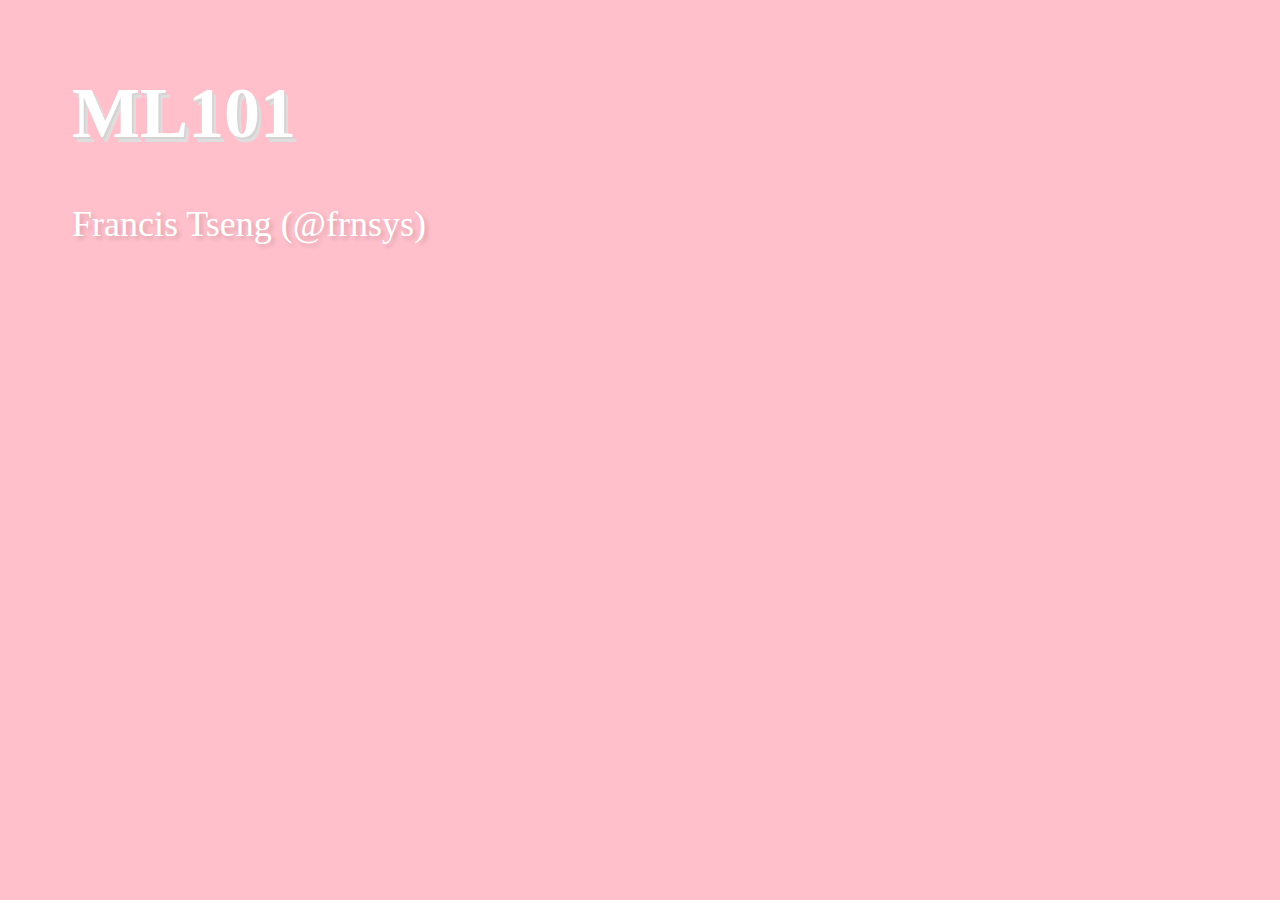
<file: presentation/html/index.html>
<!doctype html>
<html lang="en">
<head>
    <meta charset="utf-8">
    <meta http-equiv="X-UA-Compatible" content="IE=edge,chrome=1">
    <meta name="viewport" content="width=device-width,initial-scale=1">
    <title>ml101</title>
    <link rel="stylesheet" type="text/css" href="style.css">
    
<style>
html, body {
    overflow: hidden;
    font-size: 1.5em;
}
</style>

</head>

<body>
    
    <main role="main">
        <div class="note" id="note">
            <h1>ML101</h1>
<p>Francis Tseng (@frnsys)</p>
<hr />
<p>let's start setting up b/c it will probably take awhile ⏳</p>
<pre><code>git clone https://github.com/frnsys/ml101
cd ml101/altai
pip install -r requirements.txt
jupyter notebook
</code></pre>
<hr />
<h2>what we'll cover today</h2>
<ul>
<li>intuitively understand what machine learning does</li>
<li>walkthrough two simple examples to introduce important concepts<ul>
<li>linear learning</li>
<li>neural networks</li>
</ul>
</li>
<li>connect what we've learned to deeper examples:<ul>
<li>recurrent neural networks</li>
<li>reinforcement learning</li>
</ul>
</li>
</ul>
<hr />
<figure><img alt="&lt;http://work.caltech.edu/library/&gt;" src="assets/ml_overload0.png" /><figcaption><a href="http://work.caltech.edu/library/">http://work.caltech.edu/library/</a></figcaption>
</figure>
<p>machine learning is a massive field!</p>
<p>what ties it together?</p>
<hr />
<p>we'll only be able to go into depth with a couple techniques, but the intuition you'll gain will make it easier to approach other parts.</p>
<hr />
<p>the techniques we'll learn today are behind neat things like...</p>
<ul>
<li><a href="https://deepmind.com/alpha-go">AlphaGo</a> (beat world Go champion 4-1)</li>
<li>AIs that can <a href="https://www.youtube.com/watch?v=Vr5MR5lKOc8">play Atari games</a> as well as or better than humans 🕹</li>
<li><a href="https://www.youtube.com/watch?v=VCdxqn0fcnE">autonomous trick helicopter</a></li>
<li><a href="https://www.robinsloan.com/notes/writing-with-the-machine/">prose suggestions</a></li>
<li>algorithmic text generation, e.g. <a href="http://fullest.house/">Fullest House</a></li>
<li>imitating author styles, e.g. <a href="https://www.countbayesie.com/blog/2015/5/24/writing-finnegans-wake-with-a-recurrent-neural-net">Finnegan's Wake</a></li>
<li>algorithmic music generation, e.g. <a href="https://medium.com/dbrs-innovation-labs/in-his-novel-galatea-2-2-e9d11c9b7c2a#.xd00cremz">sheet music</a></li>
<li><a href="http://www.anthology.aclweb.org/D/D14/D14-1074.pdf">computational Chinese poetry</a></li>
<li><a href="https://youtu.be/-YMfJLFynmA?t=345">autonomous driving robots</a></li>
<li><a href="https://www.youtube.com/watch?v=W_gxLKSsSIE">a pancake-flipping robot</a></li>
<li><a href="http://frnsys.com/hosny/">simulations of economies</a></li>
</ul>
<hr />
<p>to do that kind of stuff, we'll learn how to use these tools:</p>
<ol>
<li><a href="http://scikit-learn.org/stable/"><code>scikit-learn</code></a> for supervised linear learning</li>
<li><a href="http://keras.io/"><code>keras</code></a> for neural networks</li>
<li><a href="http://pandas.pydata.org/"><code>pandas</code></a> for handling data</li>
<li><a href="http://matplotlib.org/"><code>matplotlib</code></a> and <a href="https://web.stanford.edu/~mwaskom/software/seaborn/"><code>seaborn</code></a> for visualizing data</li>
</ol>
<hr />
<h2>assumptions</h2>
<ul>
<li>you have some python 🐍 experience</li>
<li>you know a bit of high school 🏫 math</li>
</ul>
<hr />
<h2>What do you know about machine learning? 💬</h2>
<hr />
<p>ok, so what the heck is machine learning doing? what is it even for?</p>
<h2>💻🤔</h2>
<hr />
<h2>✨~modeling the world~✨</h2>
<hr />
<p>we can model phenomena, both natural and artificial, as mathematical functions</p>
<h1>y ⟶ <mathjax>$f(x)$</mathjax></h1>
<h1>💫 ⟶ <mathjax>$f(⚛)$</mathjax></h1>
<h1>💹 ⟶ <mathjax>$f(📰)$</mathjax></h1>
<h1>🎼 ⟶ <mathjax>$f(🎼)$</mathjax></h1>
<h1>🎼 ⟶ <mathjax>$f(🎼,😶)$</mathjax></h1>
<hr />
<p>which basically means we want to find a mapping of some <strong>input</strong> to some <strong>output</strong> in a way that reflects reality</p>
<figure><img alt="http://mathinsight.org/function_machine" src="assets/function_machine.png" /><figcaption><a href="http://mathinsight.org/function_machine">http://mathinsight.org/function_machine</a></figcaption>
</figure>
<hr />
<p>machine learning is all about finding these mappings (i.e. <strong>functions</strong>) from <strong>data</strong> (which is assumed to reflect reality)</p>
<hr />
<p>so why would you even want to learn one of these functions?</p>
<hr />
<p>once you learn your mystery function, there's so much you can do with it...</p>
<hr />
<h3>make predictions</h3>
<hr />
<figure><img alt="Colornet" src="assets/colornet.jpg" /><figcaption><a href="https://github.com/pavelgonchar/colornet">Colornet</a></figcaption>
</figure>
<hr />
<figure><img alt="thingscoop" src="assets/thingscoop.png" /><figcaption><a href="https://github.com/agermanidis/thingscoop">thingscoop</a></figcaption>
</figure>
<hr />
<h3>automate decisions</h3>
<hr />
<figure><img alt="World Leader Tips (Brian Clifton)" src="assets/world_leader_tips.png" /><figcaption><a href="http://uselesspress.org/things/world-leader-tips/">World Leader Tips</a> (Brian Clifton)</figcaption>
</figure>
<hr />
<figure><img alt="Neuroaesthetics in Fashion (Edgar Simo-Serra, Sanja Fidler, Francesc Moreno-Noguer, Raquel Urtasun)" src="assets/fashion.jpg" /><figcaption><a href="http://hi.cs.waseda.ac.jp/~esimo/en/research/fashionability/">Neuroaesthetics in Fashion</a> (Edgar Simo-Serra, Sanja Fidler, Francesc Moreno-Noguer, Raquel Urtasun)</figcaption>
</figure>
<hr />
<h3>gain insight into a system</h3>
<hr />
<figure><img alt="Social Distance in the United States: Sex, Race, Religion, Age, and Education Homophily among Confidants, 1985 to 2004 (Jeffrey A. Smith, Miller McPherson, Lynn Smith-Lovin, University of Nebraska - Lincoln, 2014)" src="assets/confidant_model.png" /><figcaption><a href="http://digitalcommons.unl.edu/cgi/viewcontent.cgi?article=1254&amp;context=sociologyfacpub">Social Distance in the United States: Sex, Race, Religion, Age, and Education Homophily among Confidants, 1985 to 2004</a> (Jeffrey A. Smith, Miller McPherson, Lynn Smith-Lovin, University of Nebraska - Lincoln, 2014)</figcaption>
</figure>
<hr />
<h3>emulate a system</h3>
<hr />
<p>e.g. modify this image to match this person's style</p>
<figure><img alt="A Neural Algorithm of Artistic Style (Leon A. Gatys, Alexander S. Ecker, Matthias Bethge)" src="assets/stylenet.jpg" /><figcaption><a href="http://arxiv.org/pdf/1508.06576v1.pdf">A Neural Algorithm of Artistic Style</a> (Leon A. Gatys, Alexander S. Ecker, Matthias Bethge)</figcaption>
</figure>
<hr />
<figure><img alt="Geocities Forever (Aanand Prasad)" src="assets/geocities_forever.png" /><figcaption><a href="http://www.theverge.com/2016/5/11/11656122/geocities-forever-90s-auto-generated-web-design">Geocities Forever</a> (Aanand Prasad)</figcaption>
</figure>
<hr />
<p>let's work through a concrete example to better understand this.</p>
<p>(this example may feel a bit disconnected, but I promise it will make the more interesting stuff easier to understand)</p>
<hr />
<p>you're a fashion company and you want to create a line of on-demand perfect-fit pants.</p>
<p>the existing waist-size system is imprecise and inconsistent, and you're convinced you can figure out the exact centimeter waste size based on someone's weight alone.</p>
<p>i.e. we want to <em>predict</em> someone's waist size given their weight.</p>
<hr />
<p>to put this another way, you want to find a function that maps someone's weight (input) to a waist size (output).</p>
<p><mathjax>$$
\text{size} = f(\text{weight})
$$</mathjax></p>
<p>what is <mathjax>$f$</mathjax>??</p>
<hr />
<p>how could we come up with such a function? 🤔</p>
<p>there are <em>infinitely</em> many of them</p>
<hr />
<p>first, we can collect some data and try to narrow things down.</p>
<hr />
<p>we go out and survey a bunch of people, getting their weight and then measuring their waist size.</p>
<hr />
<p>we plot the data:</p>
<figure><img alt="" src="assets/data.png" /><figcaption></figcaption>
</figure>
<p>what does it look like?</p>
<hr />
<p>(kind of like a line)</p>
<hr />
<p>remember that a line can be described in the general form of</p>
<p><mathjax>$$
y = mx + b
$$</mathjax></p>
<hr />
<p>if we assume that a line fits this data well, and it looks like it does, then we only need to look at functions that take the form <mathjax>$y=mx+b$</mathjax>.</p>
<hr />
<p>remember that lines vary depending on what the values of <mathjax>$m$</mathjax> and <mathjax>$b$</mathjax> are:</p>
<figure><img alt="Lines" src="assets/lines.svg" /><figcaption>Lines</figcaption>
</figure>
<p>we say that <mathjax>$m$</mathjax> and <mathjax>$b$</mathjax> <em>parameterize</em> the function (<mathjax>$m$</mathjax> and <mathjax>$b$</mathjax> are called "parameters").</p>
<hr />
<p>these parameters define a unique function, so what we're <em>actually</em> looking for is values for <mathjax>$m$</mathjax> and <mathjax>$b$</mathjax>.</p>
<p>once we get those, we just plug them in and we get our function 🙃</p>
<hr />
<figure><img alt="" src="assets/data_line.png" /><figcaption></figcaption>
</figure>
<hr />
<p>but...because <mathjax>$m$</mathjax> and <mathjax>$b$</mathjax> could literally be <em>any</em> value, there are also infinite possible lines!</p>
<hr />
<p>anyway, we've at least narrowed things down to the point where we can "guess-and-check" different values of <mathjax>$m$</mathjax> and <mathjax>$b$</mathjax>.</p>
<p>we can eyeball it and seems like if the resulting line is a good fit and stop when we're content.</p>
<p>(to the notebook 🗒)</p>
<hr />
<p>that was pretty tedious...</p>
<p>what's the best way to deal with tedious processes?</p>
<hr />
<p>(have a computer do it)</p>
<h1>🤖</h1>
<hr />
<p>this is in essence what "machine learning" is:</p>
<h3><em>using computers to learn functions from observations (data)</em></h3>
<hr />
<p>so now let's try this with a computer</p>
<p>(example in notebook 🗒)</p>
<hr />
<p>now that we have this function, a customer can give us their weight and we can tailor our pants size to them!</p>
<hr />
<p>that worked pretty well didn't it? can we just stop there? why do we even need 🎉~neural networks~🎉?</p>
<hr />
<p>let's consider one more example problem.</p>
<p>we have some data about how many pants we sell throughout the year. we've been pretty wasteful with our production - we'll make a lot of pants some months and sell very few.</p>
<p>it would be nice if we could <em>predict</em> how many pants we'd sell that month so we produce only that much.</p>
<hr />
<p>(example in notebook 🗒)</p>
<hr />
<p>essentially every machine learning technique (e.g. linear regression, neural networks, SVMs, naive Bayes, etc) learns what these parameters are.</p>
<p>algorithms are differentiated by:</p>
<ul>
<li>the approach with which they do this learning.</li>
<li>what <em>kinds</em> of functions the algorithm can learn - some can only learn lines, while others can learn much fancier functions. 💪🏽</li>
</ul>
<hr />
<p>the example problems we have seen are called <strong>regression</strong> problems - they involve predicting some continuous value.</p>
<p>but there is another type of problem - <strong>classification</strong> - that also comes up a lot. in these problems, we want to predict which category some input belongs to.</p>
<figure><img alt="Deep Learning for Data Scientists (Andrew B. Gardner)" src="assets/cat_dog_classifier.png" /><figcaption><a href="http://www.slideshare.net/andrewgardner5811/deep-learning-for-data-scientists-dsatl-talk-alpharetta-20140108">Deep Learning for Data Scientists</a> (Andrew B. Gardner)</figcaption>
</figure>
<hr />
<p>we can have more than just two categories:</p>
<figure><img alt="ImageNet Classification with Deep convolutional Neural Networks (Alex Krizhevsky, Ilya Sutskever, Geoffrey E. Hinton)" src="assets/imagenet_classification.png" /><figcaption><a href="https://papers.nips.cc/paper/4824-imagenet-classification-with-deep-convolutional-neural-networks.pdf">ImageNet Classification with Deep convolutional Neural Networks</a> (Alex Krizhevsky, Ilya Sutskever, Geoffrey E. Hinton)</figcaption>
</figure>
<hr />
<p>with classification problems, we are still trying to find a function, but instead of having it fit "on top" of the data, we want it to weave through the different categories in the data.</p>
<figure><img alt="" src="assets/decision_boundary.png" /><figcaption></figcaption>
</figure>
<hr />
<p>(example in notebook 🗒)</p>
<hr />
<p>one particularly fun kind of neural network is a <em>recurrent neural network</em> (RNN)</p>
<p>these are great for modeling <em>sequences</em>, e.g. text📝, music🎶, time series🕐, and so on</p>
<hr />
<p>examples:</p>
<ul>
<li><a href="https://www.robinsloan.com/notes/writing-with-the-machine/">prose suggestions</a></li>
<li>algorithmic text generation, e.g. <a href="http://fullest.house/">Fullest House</a></li>
<li>imitating author styles, e.g. <a href="https://www.countbayesie.com/blog/2015/5/24/writing-finnegans-wake-with-a-recurrent-neural-net">Finnegan's Wake</a></li>
<li>algorithmic music generation, e.g. <a href="https://medium.com/dbrs-innovation-labs/in-his-novel-galatea-2-2-e9d11c9b7c2a#.xd00cremz">sheet music</a></li>
<li><a href="http://www.anthology.aclweb.org/D/D14/D14-1074.pdf">computational Chinese poetry</a></li>
</ul>
<hr />
<p>the problem we'll look at is something like:</p>
<p>given the character "f", what character do you think comes next?</p>
<hr />
<p>ok, what if I give you the character <em>sequence</em> "fu".</p>
<p>now what do you think comes next?</p>
<hr />
<p>ok, what if I extend that sequence to "fuc".</p>
<p>now what do you think comes next?</p>
<hr />
<p>what if I told you the text that preceded it was "my favorite color is"?</p>
<hr />
<figure><img alt="" src="assets/fuchsia.jpg" /><figcaption></figcaption>
</figure>
<hr />
<p>you were very unlikely to get the right answer given just "f" or "fu" or "fuc" - you needed the <em>context</em>.</p>
<p>if instead I had given the context of "what the", you'd have guessed something different.</p>
<hr />
<p>so context is really important, and RNNs are great at learning it.</p>
<hr />
<p>sounds like a lot of fun, but there's one hangup...</p>
<h1>🙁</h1>
<hr />
<h2>what if the inputs we want to use aren't numbers? 🤔</h2>
<p>for example, how do you put a piece of text into a function?</p>
<h1>📖 ⟶ 🔢</h1>
<p>how do you <em>represent</em> it as a number?</p>
<hr />
<p>this is the problem of <em>representation</em>, and it is key to machine learning.</p>
<hr />
<p>for text, one option is to map each word to a unique number.</p>
<h1>🙃</h1>
<hr />
<p>(example in notebook 🗒)</p>
<hr />
<p>one last kind of machine learning that I really enjoy</p>
<hr />
<iframe width="560" height="315" src="https://www.youtube.com/embed/NV9xViSfoBA" frameborder="0" allowfullscreen></iframe>

<hr />
<p>how would you program an agent to play that well?</p>
<hr />
<p>what we've seen so far is pretty cool, but things <em>really</em> get fun when we start designing agents that can act independently</p>
<p>where they can interact with an environment on their own, learn from it, and develop new behaviors 🤖</p>
<p><strong>reinforcement learning</strong> agents can learn optimal behaviors given new and unfamiliar environments. this can be games, or business management, or controlling robots, etc!</p>
<hr />
<figure><img alt="" src="assets/hosny.gif" /><figcaption></figcaption>
</figure>
<p>in <em>Humans of Simulated New York</em> we used reinforcement learning to simulate the government and businesses who try to respond to demands of the market, the needs of their workers, desire to increase profits (in the case of businesses) or the welfare of their citizens (in the case of the government).</p>
<p>e.g. when a business has leftover stock, they learn to produce less, if they have excess, they try to increase profit margins, etc</p>
<hr />
<p>reinforcement learning is behind neat stuff like Google DeepMind's <em>AlphaGo</em> 🏆 and their <a href="https://www.youtube.com/watch?v=Vr5MR5lKOc8">Atari-playing AIs</a> 🕹</p>
<hr />
<p>the behavior of the agent can be described by (you guessed it) a function, and of course we want to learn it 🎓</p>
<hr />
<p>the basic idea:</p>
<ul>
<li>we model the world as various <em>states</em> 🙍🏽 the agent can be in.</li>
<li>the agent can take <em>actions</em> 🏧 that move between these states.</li>
<li>each state has an associated <em>reward</em> 💰 (or punishment 🗡).</li>
<li>the agent <em>explores</em> 🗺 these states and learns which sequence of actions tend to lead to more rewards.</li>
</ul>
<p>this is given to us by a function, usually called <mathjax>$q$</mathjax>, which, given a state, maps actions to values - so this is the function we want to learn.</p>
<hr />
<figure><img alt="" src="assets/mdp.png" /><figcaption></figcaption>
</figure>
<p>a very simple set of agent states and actions. this agent will eventually spend all of its time sleeping 💤.</p>
<hr />
<p>a very simple environment for a RL agent is a "grid world"</p>
<figure><img alt="" src="assets/mdp_grid.png" /><figcaption></figcaption>
</figure>
<hr />
<figure><img alt="" src="assets/workshop_rl.gif" /><figcaption></figcaption>
</figure>
<p>(example in notebook 🗒)</p>
<hr />
<p>one main problem in RL is "exploration vs exploitation".</p>
<p>do you stick with certain reward, or risk the unknown for possibly greater reward?</p>
<p>e.g. ordering food at a restaurant, choosing a major in college, etc.</p>
<hr />
<p>another problem is "credit assignment" - if something good happens, is it because of the last thing you did? or is it because of a decision you made a long time ago?</p>
<hr />
<p>now let's try combining what we've learned:</p>
<h3>reinforcement learning + neural networks</h3>
<p>(we'll make a simple version of the Atari player)</p>
<hr />
<p>it's a lot like a classification problem.</p>
<p>this is the <a href="http://home.uchicago.edu/~arij/journalclub/papers/2015_Mnih_et_al.pdf">architecture of the Atari player</a>:</p>
<figure><img alt="" src="assets/dqn_model.png" /><figcaption></figcaption>
</figure>
<hr />
<figure><img alt="" src="assets/gameplayer.gif" /><figcaption></figcaption>
</figure>
<p>(example in notebook 🗒)</p>
<hr />
<p>through this process you've seen how much decision making we as people had to make with regards to what goes into the algorithm, which one we use, and so on.</p>
<h1>🤔</h1>
<p>hopefully it is clear that machine learning can't be claimed to be "fully objective" 🚽 or anything of the sort</p>
<hr />
<p>thanks!</p>
<p>if you want to go deeper: <a href="http://frnsys.com/ai_notes/">frnsys.com/ai_notes/</a></p>
<p>questions? comments?<br />
message me: @frnsys</p>
        </div>
        <div id="presentation">
        </div>
    </main>

    <script type="text/javascript">
        var nodes = document.getElementById('note').childNodes,
            out = document.getElementById('presentation'),
            els = [[]],
            curr_slide = window.location.hash ? parseInt(window.location.hash.substr(1)) : 0;

        // setup backgrounds
        var backgrounds = document.getElementsByClassName('background');
        for (var i=0; i < backgrounds.length; i++) {
            if (backgrounds[i].src !== undefined) {
                backgrounds[i].style.backgroundImage = 'url(' + backgrounds[i].src + ')';
                backgrounds[i].src = '';
            }
        }

        function build_slide(elms) {
            var slide = document.createElement('div');
            slide.className = 'slide';

            for(var j=0; j<elms.length; j++) {
                slide.appendChild(elms[j]);
            }

            if (slide.getElementsByClassName('background').length > 0) {
                slide.className += ' has-background';
            }
            out.appendChild(slide);
            return slide;
        }

        function scale_slides() {
            var slides = document.getElementsByClassName('slide'),
                win_width = window.innerWidth,
                win_height = window.innerHeight;
            for (var i=0; i<slides.length; i++) {
                var slide = slides[i],
                    slide_width = slide.scrollWidth,
                    slide_height = slide.scrollHeight,
                    scale = Math.min(win_width/slide_width, win_height/slide_height);
                if (scale < 1) {
                    var scaled_width = slide_width * scale,
                        offset = win_width/2 - scaled_width/2;
                    slide.style.transform       = 'translate(' + offset + 'px, 0) scale(' + scale + ')';
                    slide.style.transformOrigin = '0 0';

                    // compensate background scaling
                    var backgrounds = slide.getElementsByClassName('background');
                    for (var j=0; j < backgrounds.length; j++) {
                        backgrounds[j].style.transform = 'scale(' + 1/scale + ')';
                    }
                }
            }
        }


        // Build slides out of the note html, interpreting `hr` as a slide break.
        for (var i=0; i<nodes.length; i++) {
            if (nodes[i].nodeName.toLowerCase() == 'hr') {
                els.push([]);
            } else {
                els[els.length - 1].push(nodes[i]);
            }
        }
        for (var i=0; i<els.length; i++) {
            var slide = build_slide(els[i]);
            slide.id = 'slide' + i;
        }
        document.getElementById('note').style.display = 'none';

        var slides = document.getElementsByClassName('slide');

        function show_slide(i) {
            for (var j=0; j<slides.length; j++) {
                slides[j].style.visibility = 'hidden';
                var videos = slides[j].getElementsByTagName('video');
                for (var k=0; k<videos.length; k++) {
                    videos[k].pause();
                    videos[k].currentTime = 0;
                }
            }
            slides[i].style.visibility = 'visible';
            var videos = slides[i].getElementsByTagName('video');
            for (var j=0; j<videos.length; j++) {
                videos[j].play();
            }
            window.location.hash = i;
        }
        window.onload = function() {
            scale_slides();
            show_slide(curr_slide);
        };
        window.onresize = scale_slides;

        // used to update other windows in the slideshow
        // for this to work, you can't open as `file://`
        // you need to run it off a local server
        function broadcast_slide(idx) {
            localStorage.setItem('slide', idx);
        }
        window.addEventListener('storage', function(ev) {
            if (ev.key === 'slide') {
                var idx = parseInt(ev.newValue);
                curr_slide = idx;
                show_slide(curr_slide);
            }
        }, false);

        // Key navigation.
        document.onkeydown = function(e) {
            e = e || window.event;
            switch(e.which || e.keyCode) {
                case 40: // down
                    if (curr_slide < slides.length - 1) {
                        curr_slide += 1;
                        show_slide(curr_slide);
                        broadcast_slide(curr_slide);
                    }
                    e.preventDefault();
                    break;
                case 38: // up
                    if (curr_slide > 0) {
                        curr_slide -= 1;
                        show_slide(curr_slide);
                        broadcast_slide(curr_slide);
                    }
                    e.preventDefault();
                    break;
            }
        }
    </script>

    <script src="https://cdn.mathjax.org/mathjax/latest/MathJax.js?config=TeX-AMS-MML_HTMLorMML"></script>
    <script>
        MathJax.Hub.Config({
            tex2jax: {
                inlineMath: [["$","$"]],
                displayMath: [['$$','$$']],
                processEscapes: true
            }
        });
        MathJax.Hub.Startup.onload();
    </script>

</body>
</html>
</file>
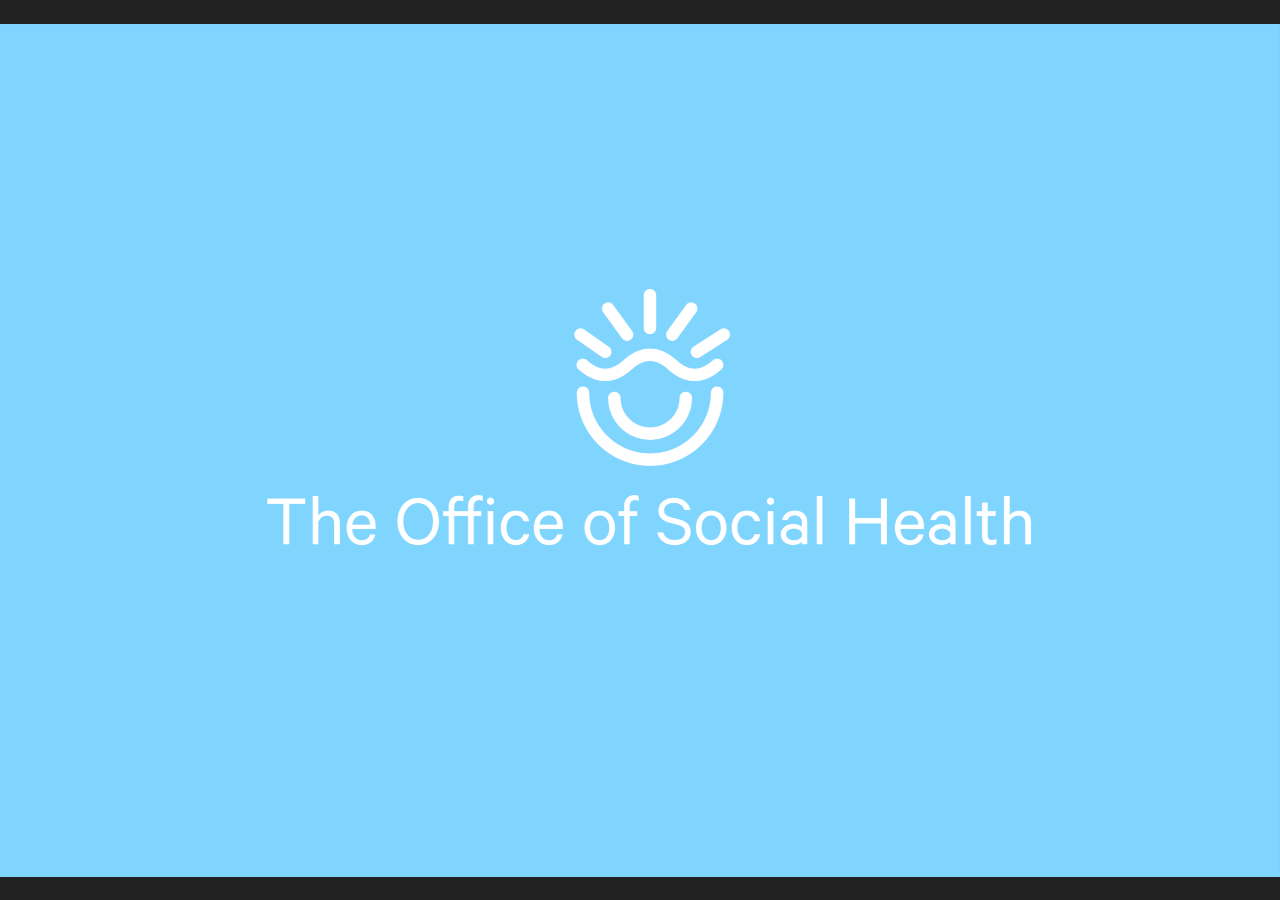
<file: intro.html>
<!doctype html>
<html lang="en">
<head>
    <meta charset="utf-8">
    <meta http-equiv="X-UA-Compatible" content="IE=edge,chrome=1">
    <meta name="viewport" content="width=device-width,initial-scale=1">

    <title>The office of Social Health</title>

    <style>
        html, body {
            background: #222;
        }
        .slide.active {
            display: block;
        }
        .slide {
            position: fixed;
            top: 0;
            left: 0;
            right: 0;
            bottom: 0;
            background-size: contain;
            background-repeat: no-repeat;
            background-position: center center;
            display: none;
        }
    </style>

</head>

<body>
    <main role="main">
        <div>
            <div class="slide active" style="background-image:url('assets/social_health/logo.png')"></div>
            <div class="slide" style="background-image:url('assets/social_health/safety_in_numbers.sm.jpg')"></div>
            <div class="slide" style="background-image:url('assets/social_health/what_hue_are_you.sm.jpg')"></div>
            <div class="slide" style="background-image:url('assets/social_health/be_free.sm.jpg')"></div>
            <div class="slide" style="background-image:url('assets/social_health/get_clear.sm.jpg')"></div>
            <div class="slide" style="background-image:url('assets/social_health/mobile_app.sm.jpg')"></div>
        </div>
    </main>

    <script type="text/javascript">
        var curr_slide = 0,
            slides = document.getElementsByClassName('slide');

        function next_slide() {
            if (curr_slide < slides.length - 1) {
                slides[curr_slide].classList.remove('active');
                slides[curr_slide+1].classList.add('active');
            }
        }

        function prev_slide() {
            if (curr_slide > 0) {
                slides[curr_slide].classList.remove('active');
                slides[curr_slide-1].classList.add('active');
            }
        }

        // Key navigation
        document.onkeydown = function(e) {
            for (var i=0; i<slides.length; i++) {
                if (slides[i].classList.contains('active')) {
                    curr_slide = i;
                }
            }

            e = e || window.event;
            switch(e.which || e.keyCode) {
                case 39: // right (forward)
                    next_slide();
                    e.preventDefault();
                    break;
                case 37: // left (backwards)
                    prev_slide();
                    e.preventDefault();
                    break;
            }
        }

        setInterval(next_slide, 8000);

        // Rolling slideshow
    </script>

</body>
</html>
</file>
<file: presentation/html/style.css>
@import 'https://fonts.googleapis.com/css?family=Libre+Franklin:400,400i,700,700i';

* {
	-moz-box-sizing: border-box;
	-webkit-box-sizing: border-box;
	box-sizing: border-box;
}

html, body {
  padding: 0 1em;
  font-family: "Libre Franklin", "Helvetica Neue", "Helvetica", "Arial", "sans-serif";
}
figure {
  margin: 0 auto;
}
video {
  margin: -1em auto 0 auto;
  display: block;
  max-width: 100%;
  max-height: 100vh;
}
img {
  max-width: 100%;
  margin: 0 auto;
  display: inline;
}
figure > img {
  display: block;
}
a, a:visited {
  color: #8765FB;
}
.slide {
  visibility: hidden;
  position: absolute;
  top: 0;
  left: 0;
  padding: 2em;
  margin: 0 auto;
  min-height: 100vh;
  min-width: 100%;
}
.slide > h1:first-child,
.slide > h2:first-child,
.slide > h3:first-child {
  margin-top: 0;
}

.vcenter {
  position: relative;
  top: 50%;
  transform: translateY(-50%);
}

blockquote {
  margin: 0;
  padding: 0 2em;
  border-left: 6px solid #8765FB;
  color: #5D5D5D;
}
mark {
  background: #95FF8E;
}
pre {
  color: #8765FB;
  padding: 2em;
  font-size: 1.2em;
  background: #F5F5F5;
  overflow-x: scroll;
  margin: 0;
}
hr {
  margin: 3em 0;
  height: 2px;
  background: #eaeaea;
  border: none;
}
.note {
  max-width: 960px;
}
iframe {
  display: block;
  margin: 0 auto;
}

.background {
  position: fixed;
  left: 0;
  right: 0;
  top: 0;
  bottom: 0;
  z-index: -1;
  background-size: cover;
  background-position: center center;
  width: 100%;
}

.background-caption {
  position: absolute;
  bottom: 1em;
  color: #000;
  background: #fff;
  max-width: 50%;
  left: 1em;
  z-index: 2;
}

.background-attribution {
  position: absolute;
  bottom: 0.5em;
  right: 0.5em;
  color: #777;
  background: #fff;
  max-width: 50%;
  font-size: 0.5em;
}

.background-video {
  position: fixed;
  top: 50%; left: 50%;
  min-width: 100%;
  min-height: 100%;
  width: auto;
  height: auto;
  transform: translate(-50%, -50%);
  z-index: -1;
}

figcaption {
  text-align: center;
  color: rgba(0,0,0,0.5);
}

.has-text::after {
  content: "";
  position: fixed;
  left: 0;
  right: 0;
  top: 0;
  bottom: 0;
  background: rgba(0,0,0,0.5);
}


/* Pygments theme for GFM's syntax highlighting */
.highlight .hll { background-color: #ffffcc }
.highlight .c { color: #999988; font-style: italic } /* Comment */
.highlight .err { color: #a61717; background-color: #e3d2d2 } /* Error */
.highlight .k { color: #000000; font-weight: bold } /* Keyword */
.highlight .o { color: #000000; font-weight: bold } /* Operator */
.highlight .cm { color: #999988; font-style: italic } /* Comment.Multiline */
.highlight .cp { color: #999999; font-weight: bold; font-style: italic } /* Comment.Preproc */
.highlight .c1 { color: #999988; font-style: italic } /* Comment.Single */
.highlight .cs { color: #999999; font-weight: bold; font-style: italic } /* Comment.Special */
.highlight .gd { color: #000000; background-color: #ffdddd } /* Generic.Deleted */
.highlight .ge { color: #000000; font-style: italic } /* Generic.Emph */
.highlight .gr { color: #aa0000 } /* Generic.Error */
.highlight .gh { color: #999999 } /* Generic.Heading */
.highlight .gi { color: #000000; background-color: #ddffdd } /* Generic.Inserted */
.highlight .go { color: #888888 } /* Generic.Output */
.highlight .gp { color: #555555 } /* Generic.Prompt */
.highlight .gs { font-weight: bold } /* Generic.Strong */
.highlight .gu { color: #aaaaaa } /* Generic.Subheading */
.highlight .gt { color: #aa0000 } /* Generic.Traceback */
.highlight .kc { color: #000000; font-weight: bold } /* Keyword.Constant */
.highlight .kd { color: #000000; font-weight: bold } /* Keyword.Declaration */
.highlight .kn { color: #000000; font-weight: bold } /* Keyword.Namespace */
.highlight .kp { color: #000000; font-weight: bold } /* Keyword.Pseudo */
.highlight .kr { color: #000000; font-weight: bold } /* Keyword.Reserved */
.highlight .kt { color: #445588; font-weight: bold } /* Keyword.Type */
.highlight .m { color: #009999 } /* Literal.Number */
.highlight .s { color: #d01040 } /* Literal.String */
.highlight .na { color: #008080 } /* Name.Attribute */
.highlight .nb { color: #0086B3 } /* Name.Builtin */
.highlight .nc { color: #445588; font-weight: bold } /* Name.Class */
.highlight .no { color: #008080 } /* Name.Constant */
.highlight .nd { color: #3c5d5d; font-weight: bold } /* Name.Decorator */
.highlight .ni { color: #800080 } /* Name.Entity */
.highlight .ne { color: #990000; font-weight: bold } /* Name.Exception */
.highlight .nf { color: #990000; font-weight: bold } /* Name.Function */
.highlight .nl { color: #990000; font-weight: bold } /* Name.Label */
.highlight .nn { color: #555555 } /* Name.Namespace */
.highlight .nt { color: #000080 } /* Name.Tag */
.highlight .nv { color: #008080 } /* Name.Variable */
.highlight .ow { color: #000000; font-weight: bold } /* Operator.Word */
.highlight .w { color: #bbbbbb } /* Text.Whitespace */
.highlight .mf { color: #009999 } /* Literal.Number.Float */
.highlight .mh { color: #009999 } /* Literal.Number.Hex */
.highlight .mi { color: #009999 } /* Literal.Number.Integer */
.highlight .mo { color: #009999 } /* Literal.Number.Oct */
.highlight .sb { color: #d01040 } /* Literal.String.Backtick */
.highlight .sc { color: #d01040 } /* Literal.String.Char */
.highlight .sd { color: #d01040 } /* Literal.String.Doc */
.highlight .s2 { color: #d01040 } /* Literal.String.Double */
.highlight .se { color: #d01040 } /* Literal.String.Escape */
.highlight .sh { color: #d01040 } /* Literal.String.Heredoc */
.highlight .si { color: #d01040 } /* Literal.String.Interpol */
.highlight .sx { color: #d01040 } /* Literal.String.Other */
.highlight .sr { color: #009926 } /* Literal.String.Regex */
.highlight .s1 { color: #d01040 } /* Literal.String.Single */
.highlight .ss { color: #990073 } /* Literal.String.Symbol */
.highlight .bp { color: #999999 } /* Name.Builtin.Pseudo */
.highlight .vc { color: #008080 } /* Name.Variable.Class */
.highlight .vg { color: #008080 } /* Name.Variable.Global */
.highlight .vi { color: #008080 } /* Name.Variable.Instance */
.highlight .il { color: #009999 } /* Literal.Number.Integer.Long */

@import 'https://fonts.googleapis.com/css?family=Space+Mono';
@import 'https://fonts.googleapis.com/css?family=Poppins:400,700';

html {
  color: #fff;
  /* background: #0221d6; */
  /* background: -moz-linear-gradient(top,  #0221d6 0%, #e5f438 100%); */
  /* background: -webkit-linear-gradient(top,  #0221d6 0%,#e5f438 100%); */
  /* background: linear-gradient(to bottom,  #0221d6 0%,#e5f438 100%); */
  /* filter: progid:DXImageTransform.Microsoft.gradient( startColorstr='#0221d6', endColorstr='#e5f438',GradientType=0 ); */
  background: pink;
  height: 100vh;
  position: relative;
  z-index: -2;
}

body {
  font-family: 'Poppins';
  text-shadow: 3px 3px 4px rgba(0,0,0,0.15);
}

h1 {
  font-family: 'Poppins';
  text-shadow: 2px 2px 0px #d6d3d3, 4px 5px 0px #dedede;
}

figcaption {
    color: #f0f0f0;
    text-shadow: 2px 2px 0px #aaa;
}

img, video, iframe {
  box-shadow: 4px 4px 6px rgba(0,0,0,0.2);
}
video {
  z-index: 2;
  position: relative;
}

blockquote {
    /* text-shadow: 3px 3px 0px rgba(0,0,0,0.1); */
    /* color: #39f599; */
    text-shadow: 3px 3px 0px #39f599;
    color: #1c2721;
    border-left: 6px solid #ffff88;
    padding-left: 0.8em;
}

blockquote strong {
    color: rgb(230, 243, 102);
}

a, a:visited {
  color: #e5f438;
  text-shadow: 2px 2px 0px rgba(0,0,0,0.1);
}

.background-caption {
  box-shadow: 2px 2px 4px rgba(0,0,0,0.2);
  padding: 0.2em 0.4em;
}
.background-caption a,
.background-caption a:visited {
  color: #3c38f4;
}

.has-text::after {
  background: rgba(0,0,0,0.4);
}

pre {
  padding: 0.5em;
  font-size: 0.8em;
}

.figures {
  text-align: center;
}

.has-background blockquote {
  background: rgba(0,0,0,0.6);
  padding: 0.2em 1em 0.2em 1.2em;
}
.has-background {
  color: #fff;
}

.background-attribution {
  font-family: 'Space Mono', monospace;
}
</file>
